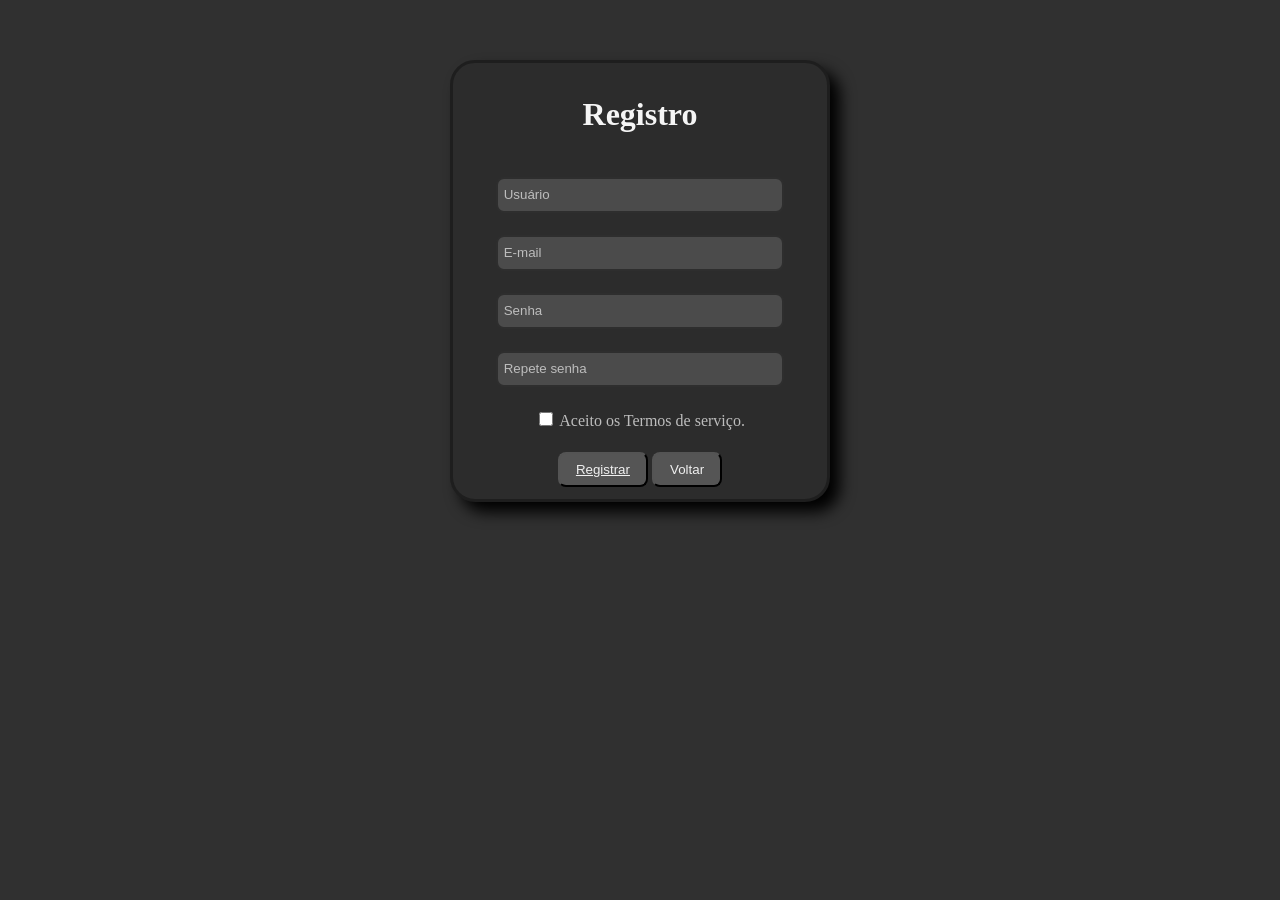
<file: aula_3/desafio.html>
<!DOCTYPE html>  <!-- necessario sempre-->
<html lang="pt_br"> <!--começo sempre-->
    <head> 
        <meta charset="UTF-8">
        <link rel="styleshet" href="stylo.css">
        <title> Tabela de cria </title>
        <link rel="stylesheet" href="style.css">
<body>
       <div id="batata">
<table>
    <tr>
       <th><h1>Registro</h1></th>
    </tr>
<tr>
       <td><Input class="place" value="" placeholder= " Usuário"  /></td>
</tr>
<tr>
       <td><Input class="place" type="email" value="" placeholder=" E-mail" /></td>
</tr>
<tr>
       <td><Input class="place2" type="password" value="" placeholder=" Senha" /></td>
</tr>
<tr>
       <td ><Input class="place2" type="password" value="" placeholder=" Repete senha" /></td>
</tr>
<tr>
       <td><Input type="checkbox"/><label> Aceito os Termos de serviço. </label></td>
</tr>
<tr>
       <td>
        <button class="botao" type="button"><a href="https://img.freepik.com/vetores-gratis/fundo-gradiente-azul-escuro_78370-2078.jpg">Registrar</a></button> 
        <button class="botao" type="button">Voltar</button>
       </td>
</tr>
</table>
</div>
</body>
</file>
<file: aula_3/style.css>
h1{
    color: rgb(245, 245, 245);       
    font-size: xx-large;
}

tr, th, td {
    text-align: center;
    border-radius: 10px;
    padding: 10px 10px ;
}

table{
    border-radius: 25px;
    border-style: solid;
    border-color: rgb(30, 30, 30);
    background-color: #2c2c2c;
    box-shadow: 10px 10px 15px rgb(0, 0, 0);  
    height: 420px;
    width: 380px;
}

input{
    border-radius: 8px;
    border-style: solid;
    background-color: #4b4b4b;
    border-color: #2e2e2e;
    width: 80%;
    height: 30px;
}

button{
    border-radius: 8px;
    background-color: #555555;
    color: rgb(240, 240, 240);
    padding: 8px 16px;
}

#batata{
    justify-content: center;
    display: flex;
    margin-top: 60px;
}

a {
    color: rgb(240, 240, 240);
}

.place {
    color: rgb(235, 235, 235);
}

input::placeholder{
    color:#bdbdbd;
}

body{
    background-color: rgb(48, 48, 48);
}

label{
    color: #bdbdbd;
    font-size: medium;
    align-items: center;
}

input[type="checkbox"]{
    width: 14px;
    height: 14px;
}
@media screen and (max-width:750px){table{width: 450; padding: 30px;}}
.botao:hover{
    background-color: rgb(150, 140, 140);
    transform: scale(1.05);
    transition: 0,2s;
    box-shadow: 4px 4px 4px black;
}
.botao:active{
background-color: rgb(150, 140, 140);
transform: scale(1.1);
transition:0,3s;
}
</file>
